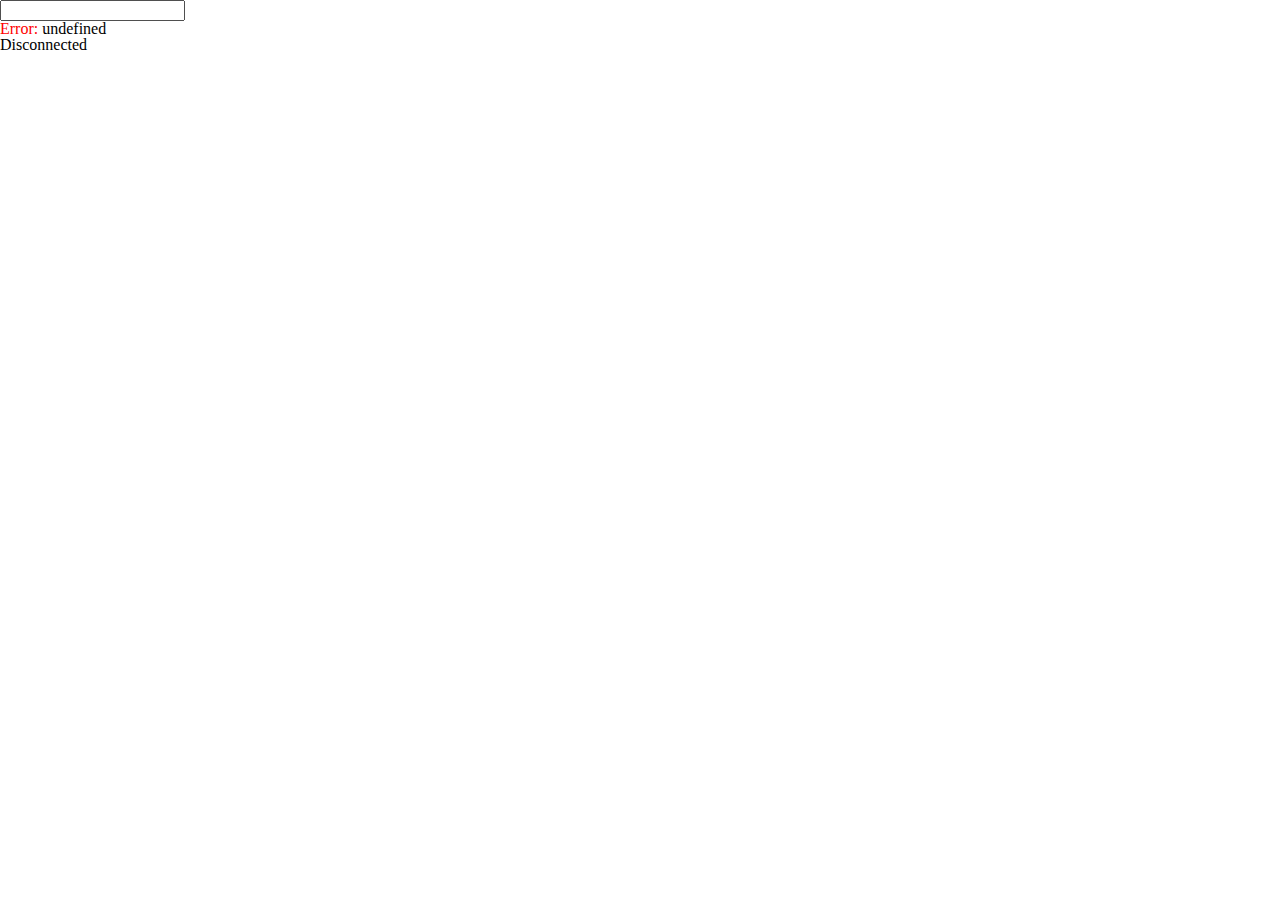
<file: index.html>
<!doctype html>
<html>
	<head>
	<script type="text/javascript" src="client.js"></script>
        <link rel="stylesheet" type="text/css" href="style.css" />
	<link href="tablet.css" rel="stylesheet" type="text/css" media="all and (min-width: 481px) and (max-width: 768px)" />
	<link href="mobile.css" rel="stylesheet" type="text/css" media="all and (min-width: 0px) and (max-width: 480px)" /></head>
	<body>
		<label for="chat"></label><input name="chat" id="chat"></input> 
		<div id="conversation"></div>
	</body>
</html>
</file>
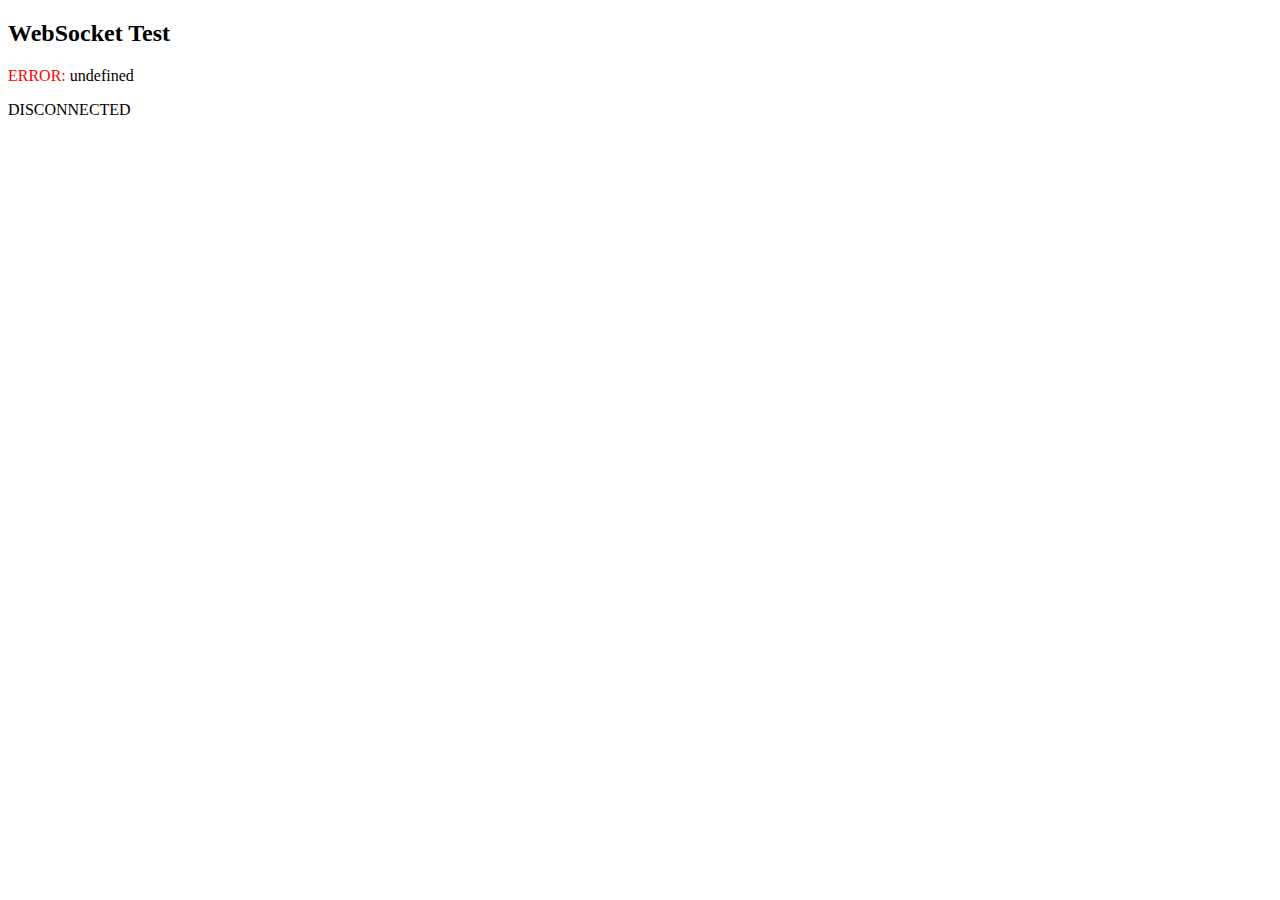
<file: ios_html.html>
<!DOCTYPE html>  <meta charset="utf-8" />  
<title>WebSocket Test</title>  
<script language="javascript" type="text/javascript">  
var wsUri = "ws://66.108.74.131/";
var output;

function init()
{
    output = document.getElementById("output");
    testWebSocket();
}

function testWebSocket()
{
    websocket = new WebSocket(wsUri);
    websocket.onopen = function (evt)
    {
        onOpen(evt)
    };
    websocket.onclose = function (evt)
    {
        onClose(evt)
    };
    websocket.onmessage = function (evt)
    {
        onMessage(evt)
    };
    websocket.onerror = function (evt)
    {
        onError(evt)
    };
}

function onOpen(evt)
{
    writeToScreen("CONNECTED");
    doSend("WebSocket rocks");
}

function onClose(evt)
{
    writeToScreen("DISCONNECTED");
}

function onMessage(evt)
{
    writeToScreen('<span style="color: blue;">RESPONSE: ' + evt.data + '</span>');
    websocket.close();
}

function onError(evt)
{
    writeToScreen('<span style="color: red;">ERROR:</span> ' + evt.data);
}

function doSend(message)
{
    writeToScreen("SENT: " + message);
    websocket.send(message);
}

function writeToScreen(message)
{
    var pre = document.createElement("p");
    pre.style.wordWrap = "break-word";
    pre.innerHTML = message;
    output.appendChild(pre);
}
window.addEventListener("load", init, false);
</script> 
<h2>WebSocket Test</h2>  
<div id="output"></div>  
</html>
</file>
<file: style.css>
html, body, div, span, applet, object, iframe,
h1, h2, h3, h4, h5, h6, p, blockquote, pre,
a, abbr, acronym, address, big, cite, code,
del, dfn, em, img, ins, kbd, q, s, samp,
small, strike, strong, sub, sup, tt, var,
b, u, i, center,
dl, dt, dd, ol, ul, li,
fieldset, form, label, legend,
table, caption, tbody, tfoot, thead, tr, th, td,
article, aside, canvas, details, embed, 
figure, figcaption, footer, header, hgroup, 
menu, nav, output, ruby, section, summary,
time, mark, audio, video {
	margin: 0;
	padding: 0;
	border: 0;
	font-size: 100%;
	font: inherit;
	vertical-align: baseline;
}
/* HTML5 display-role reset for older browsers */
article, aside, details, figcaption, figure, 
footer, header, hgroup, menu, nav, section {
	display: block;
}
body {
	line-height: 1;
}
ol, ul {
	list-style: none;
}
blockquote, q {
	quotes: none;
}
blockquote:before, blockquote:after,
q:before, q:after {
	content: '';
	content: none;
}
table {
	border-collapse: collapse;
	border-spacing: 0;
}
</file>
<file: tablet.css>
body{
width:500px;
}
</file>
<file: mobile.css>
body{
width: 480px;
}
</file>
